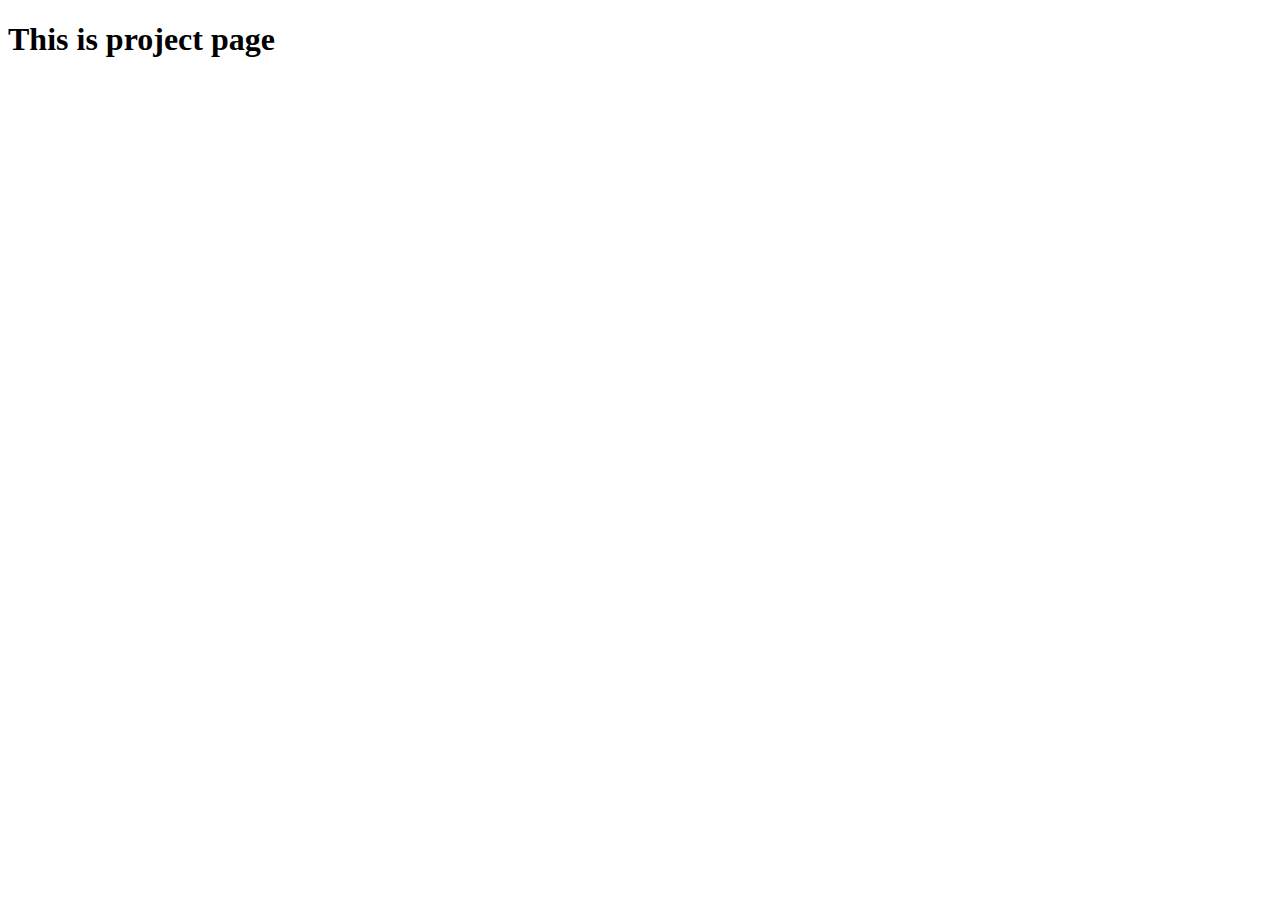
<file: Public/projects.html>
<!DOCTYPE html>
<html lang="en">
<head>
    <meta charset="UTF-8">
    <meta name="viewport" content="width=device-width, initial-scale=1.0">
    <title>Full-Stack JavaScript Developer Projects</title>
</head>
<body>
    <h1>This is project page</h1>
</body>
</html>
</file>
